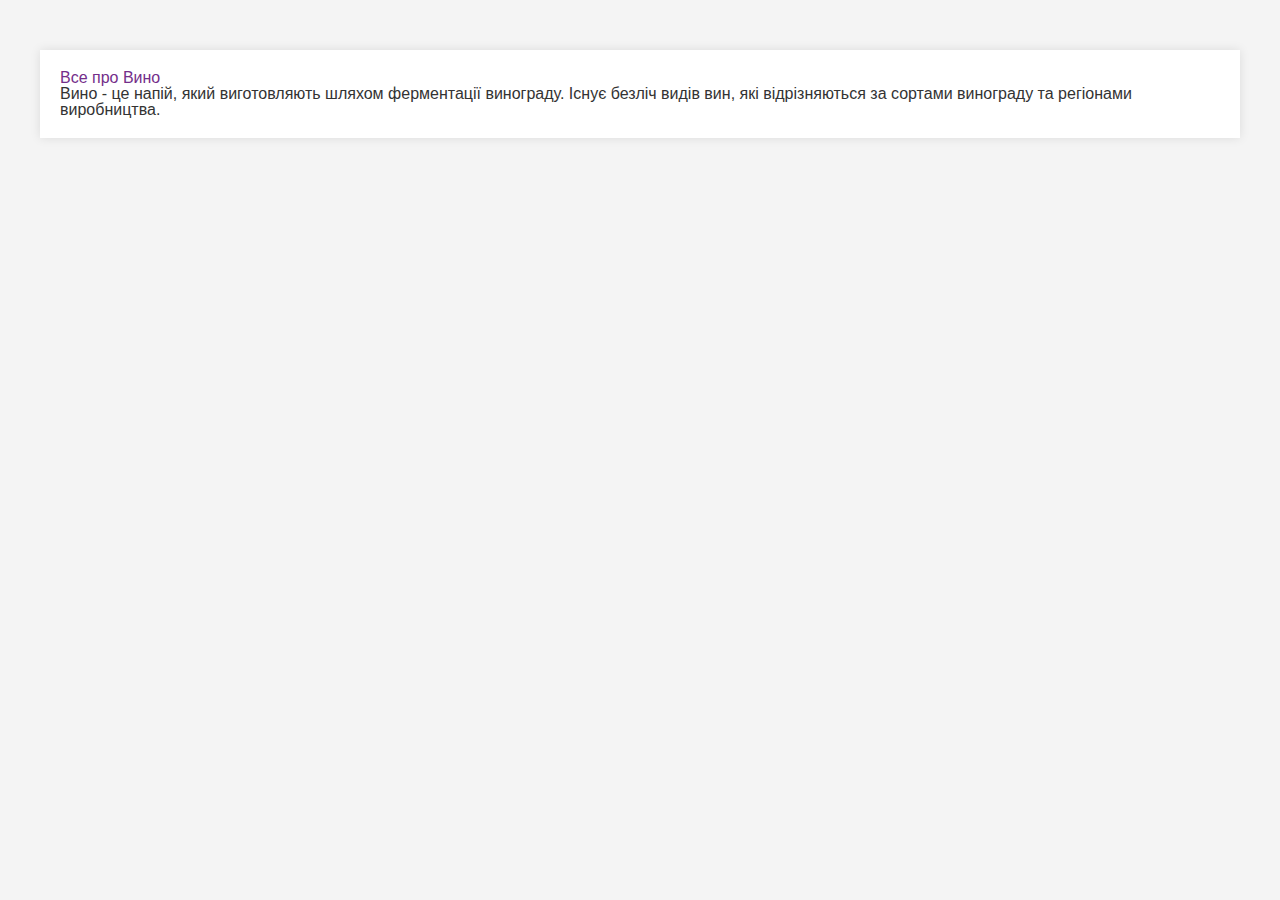
<file: index.html>
<!DOCTYPE html>
<html lang="uk">
<head>
    <meta charset="UTF-8">
    <meta name="viewport" content="width=device-width, initial-scale=1.0">
    <link rel="stylesheet" href="CSS/style.css">
    <title>Все про Вино</title>
    <style>
        body {
            font-family: Arial, sans-serif;
            margin: 0;
            padding: 0;
            background-color: #f4f4f4;
            display: flex;
            justify-content: center;
        }
        .container {
            width: 1200px;
            background-color: white;
            padding: 20px;
            margin-top: 50px;
            box-shadow: 0 0 10px rgba(0, 0, 0, 0.1);
        }
        h1 {
            color: #742e8a;
        }
        p {
            color: #333;
        }
    </style>
</head>
<body>
    <div class="container">
        <h1>Все про Вино</h1>
        <p>Вино - це напій, який виготовляють шляхом ферментації винограду. Існує безліч видів вин, які відрізняються за сортами винограду та регіонами виробництва.</p>
    </div>
</body>
</html>
</file>
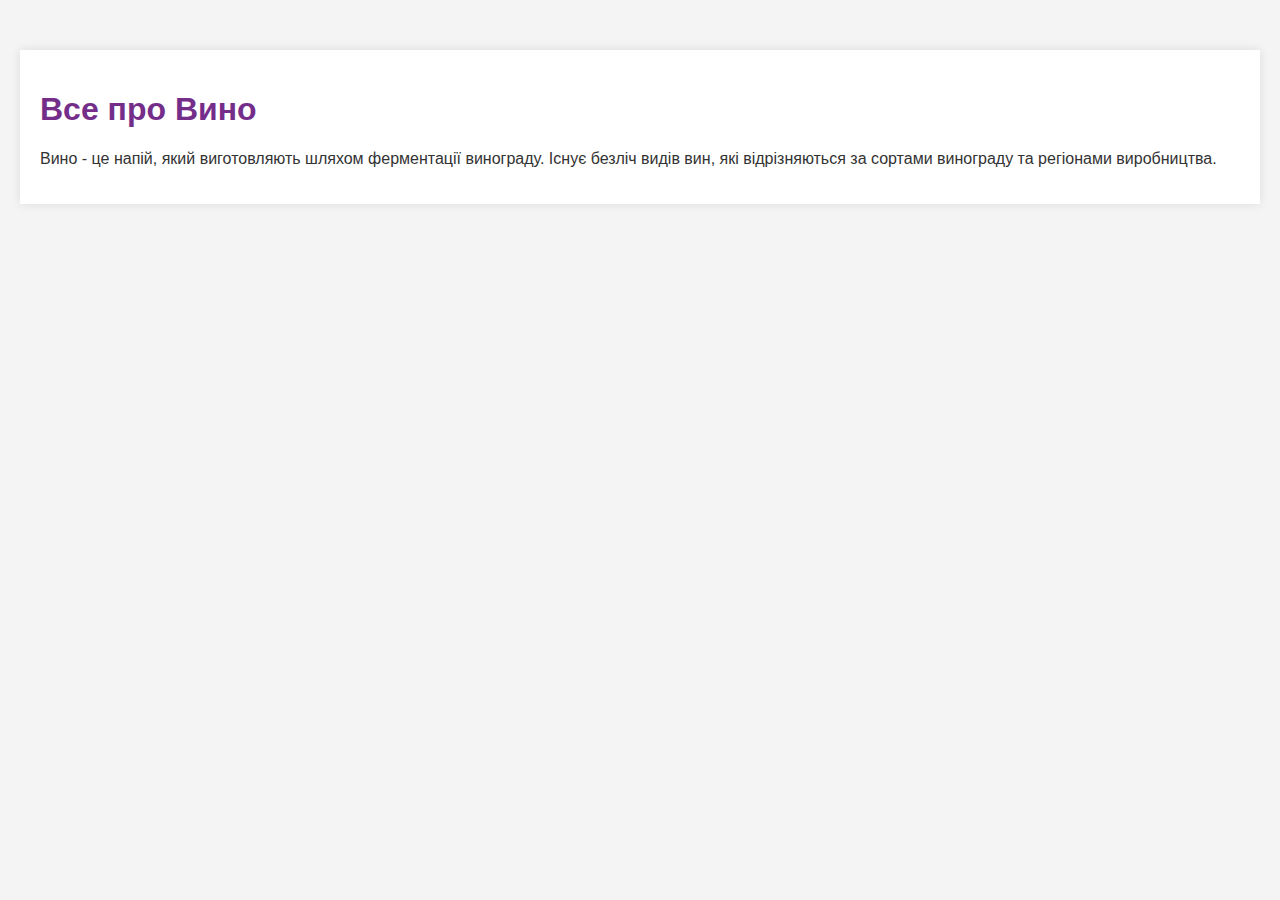
<file: Lesson2_WINE.html>
<!DOCTYPE html>
<html lang="uk">
<head>
    <meta charset="UTF-8">
    <meta name="viewport" content="width=device-width, initial-scale=1.0">
    <title>Все про Вино</title>
    <style>
        body {
            font-family: Arial, sans-serif;
            margin: 0;
            padding: 0;
            background-color: #f4f4f4;
            display: flex;
            justify-content: center;
        }
        .container {
            width: 1200px;
            background-color: white;
            padding: 20px;
            margin-top: 50px;
            box-shadow: 0 0 10px rgba(0, 0, 0, 0.1);
        }
        h1 {
            color: #742e8a;
        }
        p {
            color: #333;
        }
    </style>
</head>
<body>
    <div class="container">
        <h1>Все про Вино</h1>
        <p>Вино - це напій, який виготовляють шляхом ферментації винограду. Існує безліч видів вин, які відрізняються за сортами винограду та регіонами виробництва.</p>
    </div>
</body>
</html>
</file>
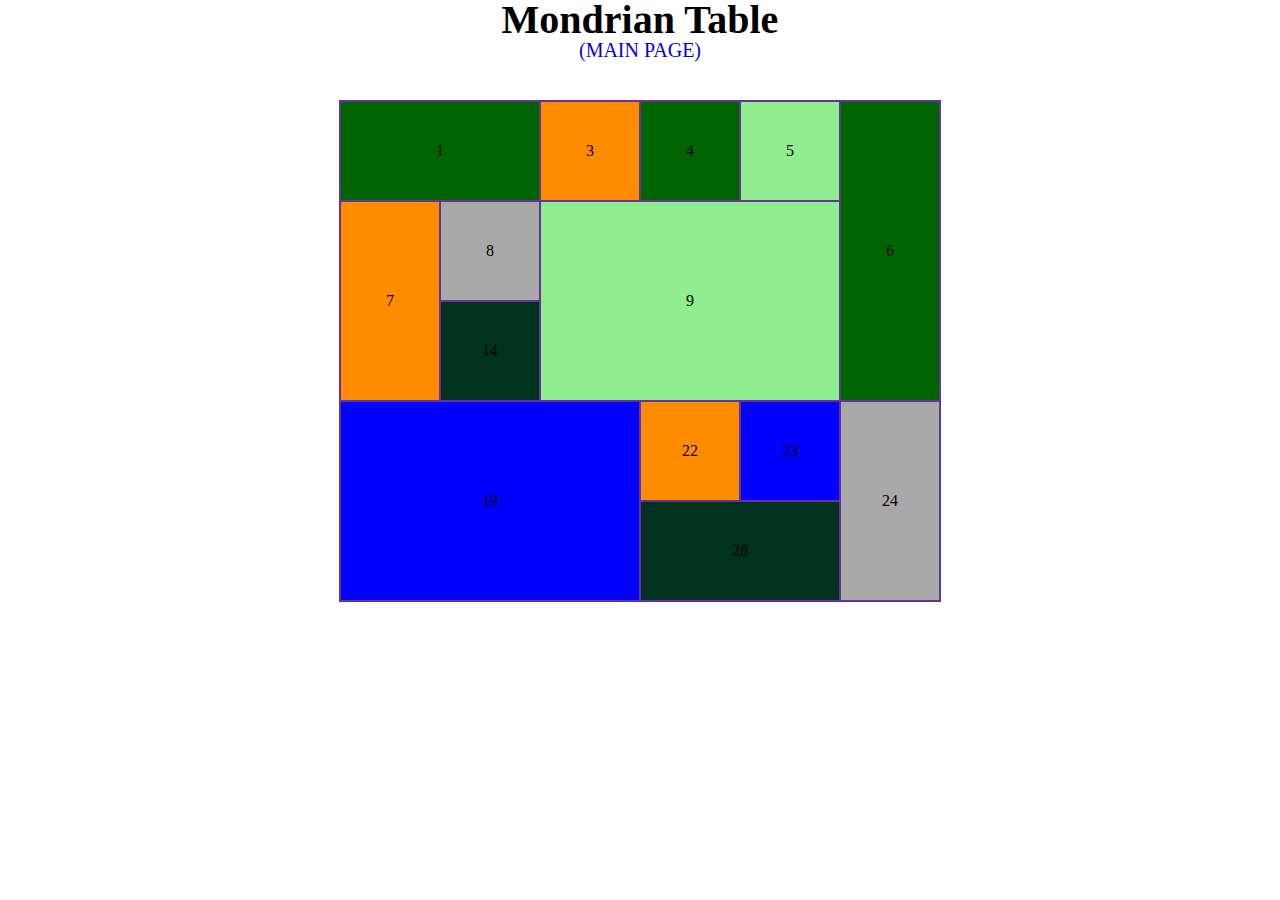
<file: table.html>
<!DOCTYPE html>
<html lang="en">
<head>
    <meta charset="UTF-8">
    <title>Mondrian Table</title>
    <link rel="stylesheet" href="CSS/style.css">
</head>
<body>
    <div class="table-container">
        <h1>Mondrian Table</h1>
        <a href="index.html">(Main page)</a>
        <table class="table">
            <tr>
                <td class="dark-green" colspan="2"> 1</td>
                <td class="intense-dark-orange">3</td>
                <td class="dark-green">4</td>
                <td class="light-green">5</td>
                <td class="dark-green" rowspan="3">6</td>
            </tr>
            <tr>
                <td class="intense-dark-orange" rowspan="2">7</td>
                <td class="dark-grey">8</td>
                <td class="light-green" colspan="3" rowspan="2">9</td>
            </tr>
            <tr>
                <td class="intense-dark-green">14</td>
            </tr>
            <tr>
                <td class="blue" colspan="3" rowspan="2">19</td>
                <td class="intense-dark-orange">22</td>
                <td class="blue">23</td>
                <td class="dark-grey" rowspan="2">24</td>
            </tr>
            <tr>
                <td class="intense-dark-green" colspan="2">28</td>
            </tr>
        </table>
    </div>
</body>
</html>
</file>
<file: CSS/style.css>
@import url('reset.css');


.table-container {
  width: 1200px;
  margin: 0 auto;
  text-align: center;
}

.table-container h1 {
font-size: 40px;
font-weight: 900;
}

.table-container a {
  font-size: 20px;
  font-weight: 500;
  text-decoration: none;
  text-transform: uppercase;
}

.table {
  margin: 40px auto;
}

.table,
.table th,
.table td {
  border: 2px solid rebeccapurple;
  vertical-align: middle;
}

.table td {
  width: 100px;
  height: 100px;
}

.dark-grey {
  background-color: darkgrey;
}

.dark-green {
  background-color: darkgreen;
}

.light-green {
  background-color: lightgreen;
}

.intense-dark-green {
  background-color: #013220;
}

.intense-dark-orange {
  background-color: darkorange;
}

.blue {
  background-color: blue;
}
/* INLINE */

.first-row {
	font-size: 0;
	background: aqua;
}

.first-row > div {
	width: 400px;
	height: 400px;
	display: inline-block;
	font-size: 20px;
}

.second-row {
	font-size: 0;
	background: yellow;
}

.second-row > div {
	display: inline-block;
	width: 800px;
	font-size: 20px;
	vertical-align: top;
}
.second-row > div > div {
	height: 200px;
}
.second-row > div + div {
	width: 400px;
}
.second-row > div + div > div {
	height: 133.333px;
}
.third-row {
	font-size: 0;
}

.third-row > div {
	display: inline-block;
	font-size: 20px;
	vertical-align: top;
}

.third-row-first {
	width: 400px;
	height: 400px;
	background: orange;
}
.third-row-second {
	width: 800px;
}

.third-row-second-one {
	height: 200px;
	background: red;
}

.third-row-second-two {
	font-size: 0;
}

.third-row-second-two > div {
	display: inline-block;
	font-size: 20px;
	width: 400px;
	height: 200px;
	vertical-align: top;
}

.third-row-second-two > div + div > div {
	height: 100px;
	background: #000;
	color: aliceblue;
}

.container-inline {
  width: 1200px;
  margin: 0 auto;
  text-align: center;
}

.container-inline div {
	outline: 2px solid red;
}

.block {
  display: inline-block;
  vertical-align: middle;
  outline: 2px solid rebeccapurple
}
.cyan { background-color: cyan; width: 400px; height: 200px; }
.lime1 { background-color: lime; width: 800px; height: 200px; }
.lime2 { background-color: lime; width: 400px; height: 200px; }
.orange1 { background-color: orange; width: 400px; height: 200px; }
.orange2 { background-color: orange; width: 800px; height: 200px;
}
</file>
